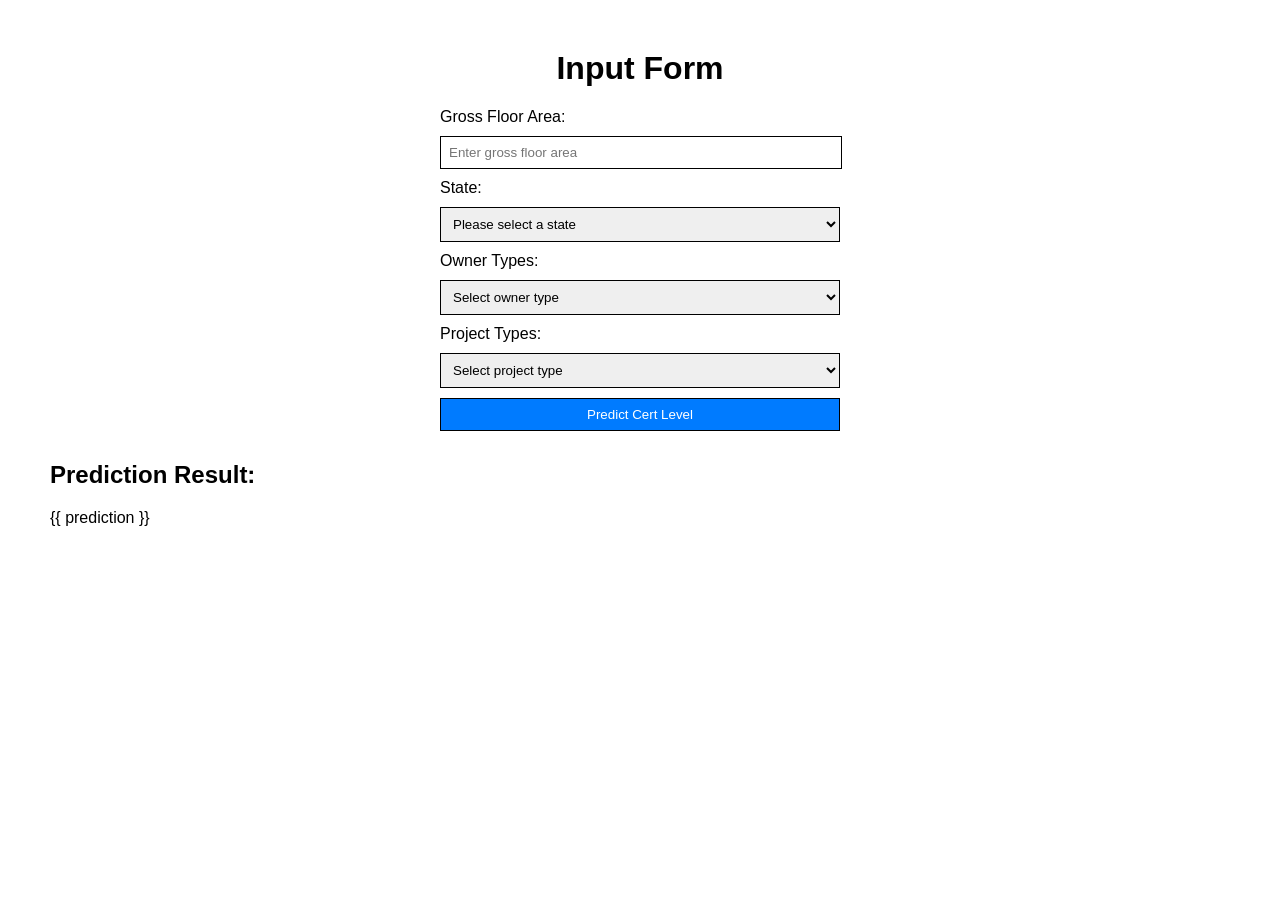
<file: templates/Index.html>
<!DOCTYPE html>
<html>
<head>
    <title>Input Form</title>
    <link rel="stylesheet" href="style.css"> <!-- Link to the CSS file -->
    <style>
        /* Add custom CSS styles for formatting */
        body {
            font-family: Arial, sans-serif;
            margin: 50px;
        }
        h1 {
            text-align: center;
        }
        form {
            max-width: 400px;
            margin: 0 auto;
        }
        label {
            display: block;
            margin-bottom: 10px;
        }
        select, input[type="text"], input[type="submit"] {
            width: 100%;
            padding: 8px;
            margin-bottom: 10px;
        }
        input[type="text"]#grossFloorArea {
            width: calc(100% - 16px); /* Subtract 16px for padding */
        }
        input[type="text"]#pointsAchieved {
            width: calc(100% - 16px); /* Subtract 16px for padding */
        }
        input[type="submit"] {
            background-color: #007bff;
            color: #fff;
            cursor: pointer;
        }
        h2 {
            margin-top: 20px;
        }
    </style>
</head>
<body>
    <h1>Input Form</h1>
    <form id="inputForm" action="/predict" method="post">
        <label for="grossFloorArea">Gross Floor Area:</label>
        <input type="text" id="grossFloorArea" name="grossFloorArea" placeholder="Enter gross floor area">
        <label for="state">State:</label>
        <select id="state" name="state">
            <option value="" selected disabled>Please select a state</option>
            <option value="PA">PA</option>
            <option value="state2">State 2</option>
            <option value="state3">State 3</option>
            <!-- Add more options as needed -->
        </select>
        <label for="ownerTypes">Owner Types:</label>
        <select id="ownerTypes" name="ownerTypes" placeholder="Select owner type">
            <option value="">Select owner type</option>
            <option value="Others">Others</option>
            <option value="ownerType2">Owner Type 2</option>
            <option value="ownerType3">Owner Type 3</option>
            <!-- Add more options as needed -->
        </select>
        <label for="projectTypes">Project Types:</label>
        <select id="projectTypes" name="projectTypes" placeholder="Select project type">
            <option value="">Select project type</option>
            <option value="Others">Others</option>
            <option value="projectType2">Project Type 2</option>
            <option value="projectType3">Project Type 3</option>
            <!-- Add more options as needed -->
        </select>
        <input type="submit" value="Predict Cert Level">
    </form>
    <h2>Prediction Result:</h2>
    <p id="prediction_result">{{ prediction }}</p> 
    <script src="script.js"></script> 
</html>
</file>
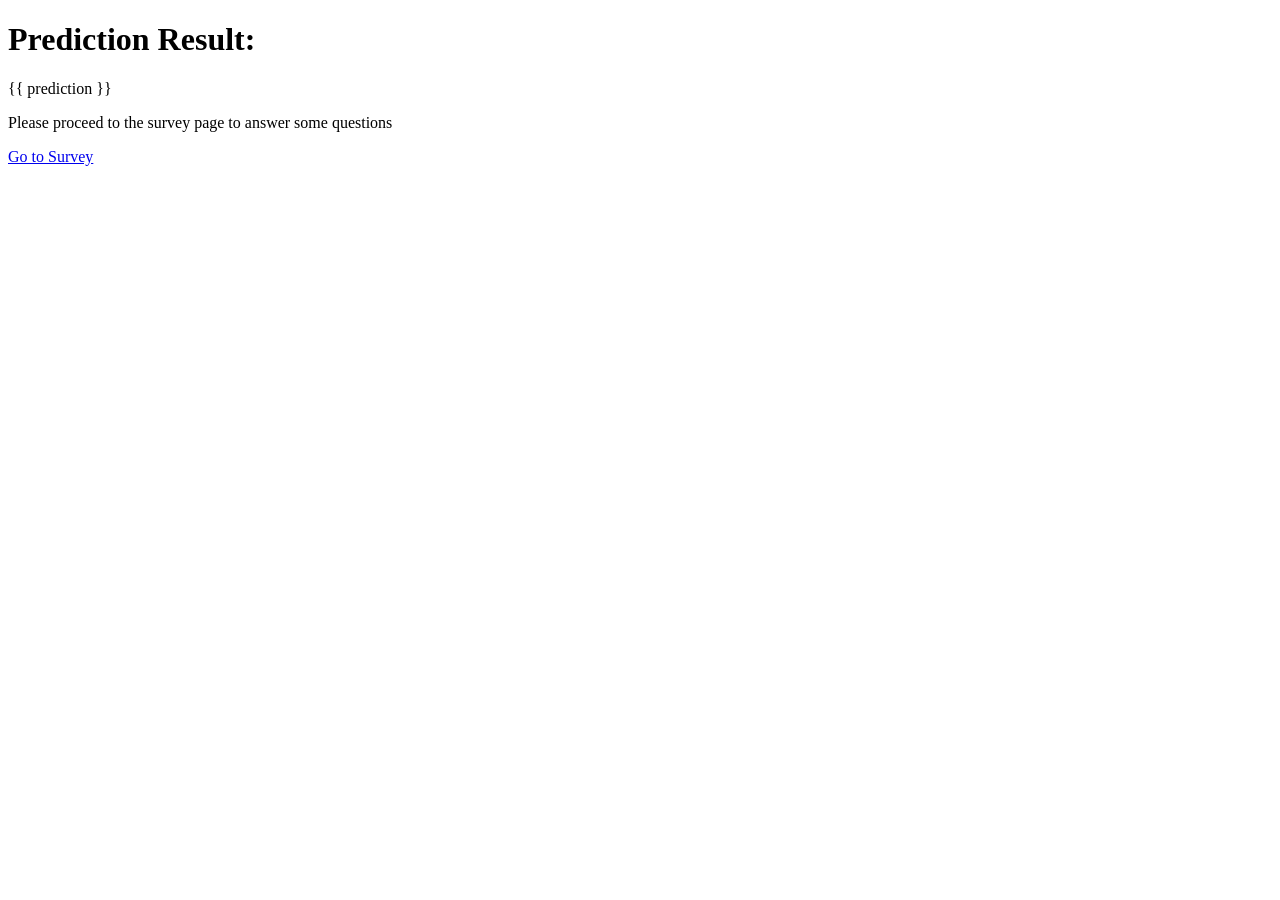
<file: templates/result.html>
<!DOCTYPE html>
<html>
<head>
    <title>Prediction Result</title>
    <!-- Add any necessary CSS styles here -->
</head>
<body>
    <h1>Prediction Result:</h1>
    <p>{{ prediction }}</p>
    <!-- Add any other HTML elements for displaying the result -->
    <p>Please proceed to the survey page to answer some questions</p>
    <a href="survey.html">Go to Survey</a>
</body>
</html>
</file>
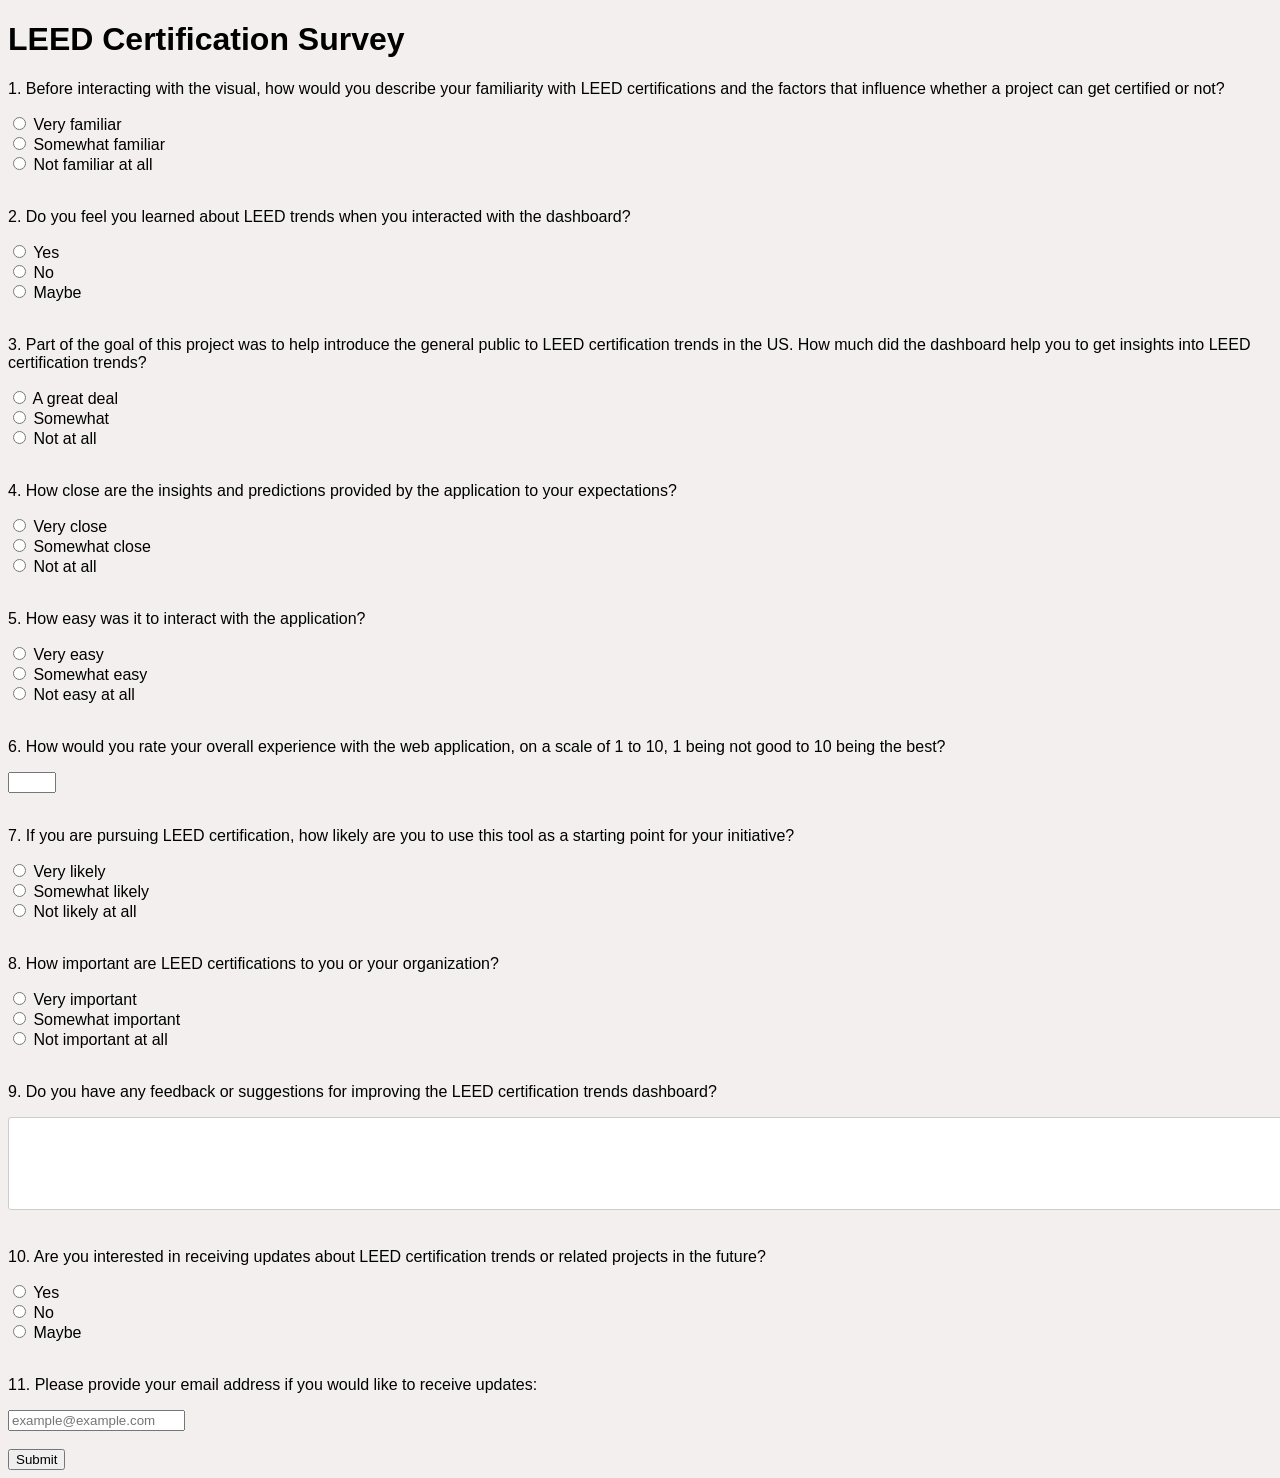
<file: templates/Suvery.html>
<!DOCTYPE html>
<html>
<head>
    <title>LEED Certification Trends Survey</title>
    <style>
        body {
            background-color: #F3EFEF;
            font-family: Arial, sans-serif;
        }

        .survey-form {
            max-width: 500px;
            margin: 0 auto;
            background-color: #FFFFFF;
            padding: 20px;
            border-radius: 5px;
            box-shadow: 0 0 10px rgba(0, 0, 0, 0.1);
        }

        .form-group {
            margin-bottom: 15px;
        }

        .form-group label {
            display: block;
            margin-bottom: 5px;
            font-weight: bold;
            color: #007BFF; /* Added color component */
        }

        .form-group input[type="text"],
        .form-group input[type="email"] {
            width: 100%;
            padding: 8px;
            border: 1px solid #CCC;
            border-radius: 3px;
        }

        .form-group input[type="radio"] {
            margin-right: 5px;
        }

        .form-group button[type="submit"] {
            background-color: #007BFF;
            color: #FFF;
            padding: 10px 15px;
            border: none;
            border-radius: 3px;
            cursor: pointer;
            transition: background-color 0.3s ease; /* Added color transition effect */
        }

        .form-group button[type="submit"]:hover {
            background-color: #0056b3; /* Updated hover color */
        }

        textarea {
            width: 100%;
            padding: 8px;
            border: 1px solid #CCC;
            border-radius: 3px;
            resize: vertical;
        }
    </style>
    </head>
</head>
<body>
  <h1>LEED Certification Survey</h1>
  <form action="/submit" method="post">
    <p>1. Before interacting with the visual, how would you describe your familiarity with LEED certifications and the factors that influence whether a project can get certified or not?</p>
    <input type="radio" name="familiarity" value="very_familiar"> Very familiar<br>
    <input type="radio" name="familiarity" value="somewhat_familiar"> Somewhat familiar<br>
    <input type="radio" name="familiarity" value="not_familiar"> Not familiar at all<br><br>

    <p>2. Do you feel you learned about LEED trends when you interacted with the dashboard?</p>
    <input type="radio" name="learned_trends" value="yes"> Yes<br>
    <input type="radio" name="learned_trends" value="no"> No<br>
    <input type="radio" name="learned_trends" value="maybe"> Maybe<br><br>

    <p>3. Part of the goal of this project was to help introduce the general public to LEED certification trends in the US. How much did the dashboard help you to get insights into LEED certification trends?</p>
    <input type="radio" name="insights" value="great_deal"> A great deal<br>
    <input type="radio" name="insights" value="somewhat"> Somewhat<br>
    <input type="radio" name="insights" value="not_at_all"> Not at all<br><br>

    <p>4. How close are the insights and predictions provided by the application to your expectations?</p>
    <input type="radio" name="closeness" value="very_close"> Very close<br>
    <input type="radio" name="closeness" value="somewhat_close"> Somewhat close<br>
    <input type="radio" name="closeness" value="not_at_all"> Not at all<br><br>

    <p>5. How easy was it to interact with the application?</p>
    <input type="radio" name="ease_of_interaction" value="very_easy"> Very easy<br>
    <input type="radio" name="ease_of_interaction" value="somewhat_easy"> Somewhat easy<br>
    <input type="radio" name="ease_of_interaction" value="not_easy"> Not easy at all<br><br>

    <p>6. How would you rate your overall experience with the web application, on a scale of 1 to 10, 1 being not good to 10 being the best?</p>
    <input type="number" name="overall_experience" min="1" max="10"><br><br>

    <p>7. If you are pursuing LEED certification, how likely are you to use this tool as a starting point for your initiative?</p>
    <input type="radio" name="likelihood_use" value="very_likely"> Very likely<br>
    <input type="radio" name="likelihood_use" value="somewhat_likely"> Somewhat likely<br>
    <input type="radio" name="likelihood_use" value="not_likely"> Not likely at all<br><br>

    <p>8. How important are LEED certifications to you or your organization?</p>
    <input type="radio" name="importance" value="very_important"> Very important<br>
    <input type="radio" name="importance" value="somewhat_important"> Somewhat important<br>
    <input type="radio" name="importance" value="not_important"> Not important at all<br><br>
    
    <p>9. Do you have any feedback or suggestions for improving the LEED certification trends dashboard?</p>
    <textarea name="feedback" rows="5" cols="30"></textarea><br><br>
    
    <p>10. Are you interested in receiving updates about LEED certification trends or related projects in the future?</p>
    <input type="radio" name="interest_updates" value="yes"> Yes<br>
    <input type="radio" name="interest_updates" value="no"> No<br>
    <input type="radio" name="interest_updates" value="maybe"> Maybe<br><br>
    
    <p>11. Please provide your email address if you would like to receive updates:</p>
    <input type="email" name="email" placeholder="example@example.com"><br><br>
    
    <input type="submit" value="Submit">
    </form>
    </body>
    </html>
</file>
<file: templates/style.css>
body {
  font-family: Arial, sans-serif;
  margin: 50px;
}
h1 {
  text-align: center;
}
form {
  max-width: 400px;
  margin: 0 auto;
}
label {
  display: block;
  margin-bottom: 10px;
}
select, input[type="text"], input[type="submit"] {
  width: 100%;
  padding: 8px;
  margin-bottom: 10px;
  border: 1px solid #000; /* Add black border */
}
input[type="text"]#grossFloorArea{
  width: calc(100% - 16px); /* Subtract 16px for padding */
}
input[type="submit"] {
  background-color: #007bff;
  color: #fff;
  cursor: pointer;
}
h2 {
  margin-top: 20px;
}
</file>
